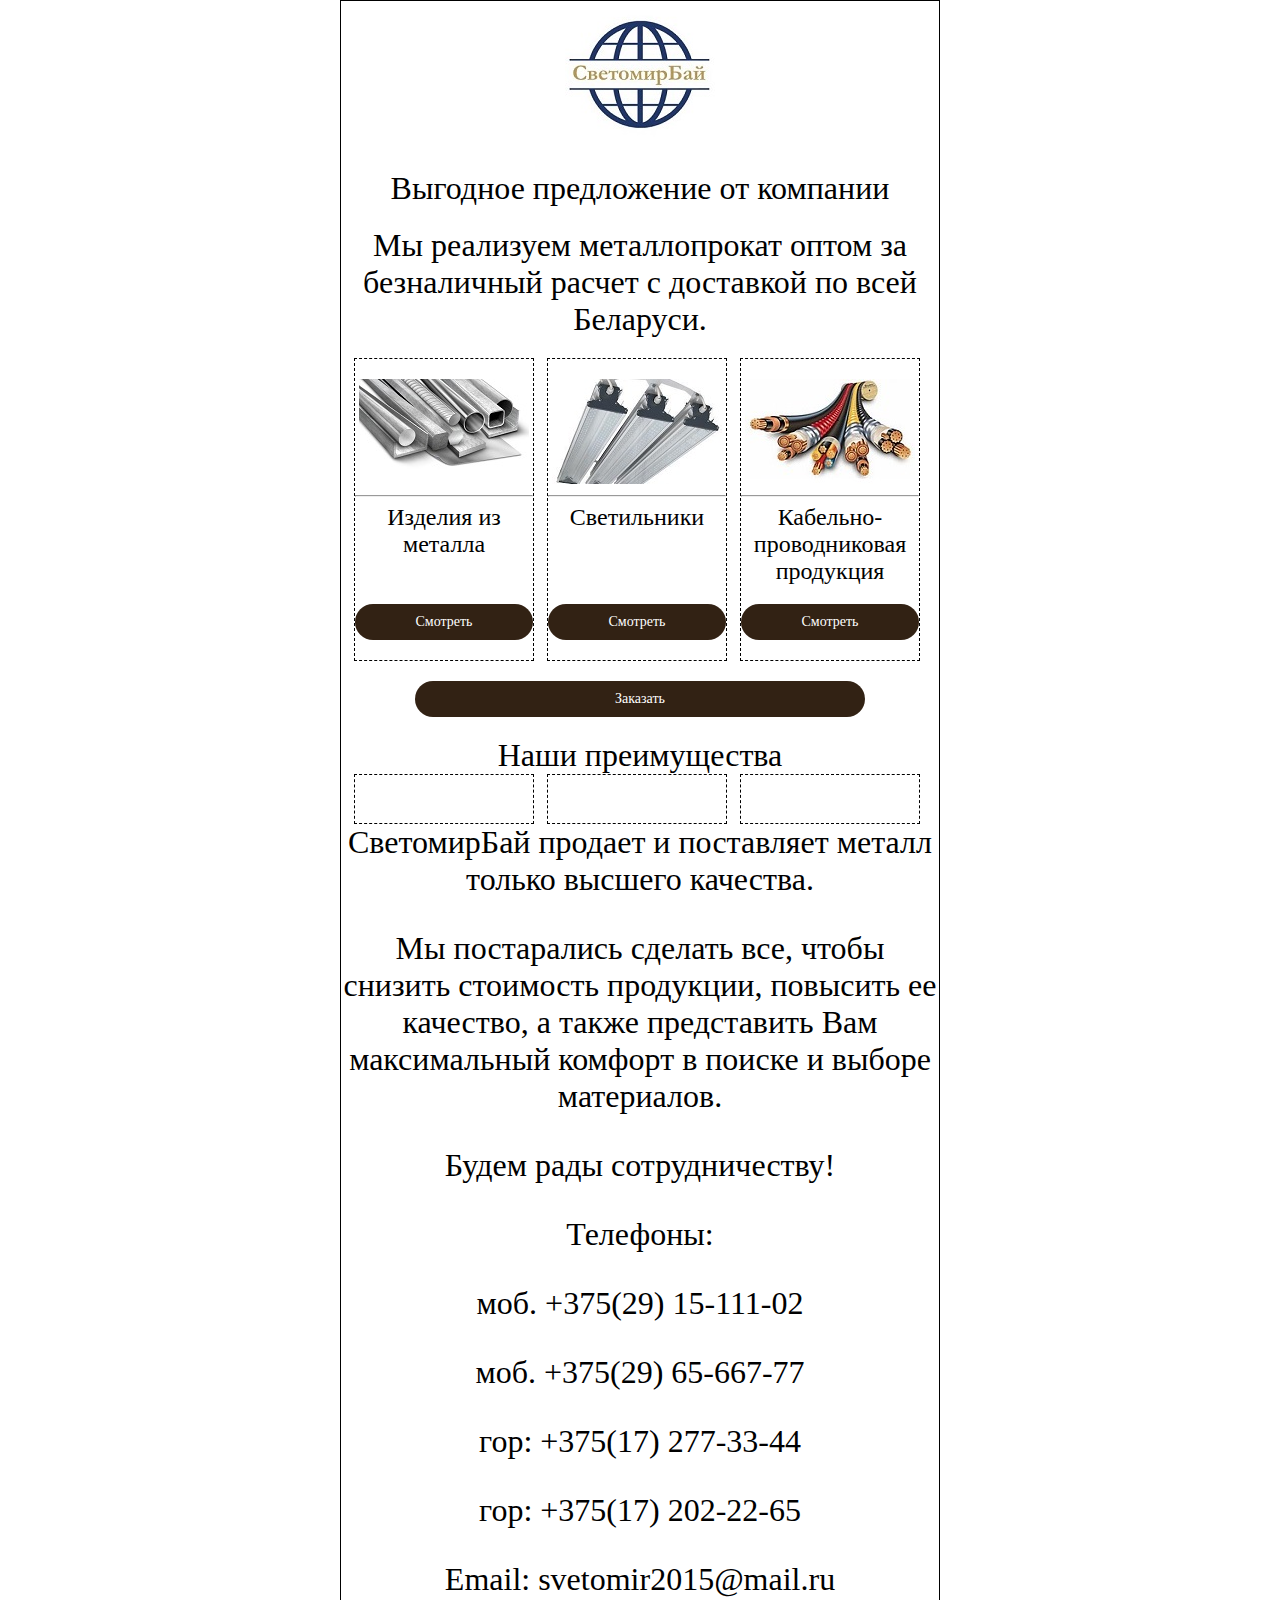
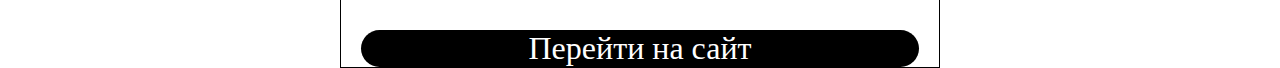
<file: svetomirMails/Production/index.html>
<!DOCTYPE html>
<html lang="en">
<head>
    <meta charset="UTF-8">
    <meta name="viewport" content="width=device-width, initial-scale=1.0">
    <meta http-equiv="X-UA-Compatible" content="ie=edge">
    <title>Document</title>
    <link rel="stylesheet" href="styles.css">
</head>
<body>

<div class="email-main-board">
    <div class="email-main-board-container">
        <div class="email-main-board-container-header">
            <img src="logo.jpg" alt="Logo">
            <div class="email-main-board-container-header-text">
                   <p>Выгодное предложение от компании</p>
                   <p>Мы реализуем металлопрокат оптом за безналичный расчет с доставкой по всей Беларуси.</p>

            </div>
        </div>

        <div class="email-main-board-container-sales">
            <div class="email-main-board-container-sales-item email-main-board-container-sales-item-left">
                <img src="3.jpg" alt="">
                <hr>
                <div class="email-main-board-container-sales-item-header">Изделия из металла</div>
                <a href="#" class="email-main-board-container-sales-item-button">Смотреть</a>
                
            </div>
            <div class="email-main-board-container-sales-item email-main-board-container-sales-item-center">
                    <img src="2.jpg" alt="">
                    <hr>
                <div class="email-main-board-container-sales-item-header">Светильники</div>
                <a href="#" class="email-main-board-container-sales-item-button">Смотреть</a>
                
            </div>
            <div class="email-main-board-container-sales-item email-main-board-container-sales-item-right">
                <img src="1.jpg" alt="">
                <hr>
                <div class="email-main-board-container-sales-item-header">Кабельно-проводниковая продукция</div>
                <a href="#" class="email-main-board-container-sales-item-button">Смотреть</a>
            </div>

            <a href="#" class="email-main-board-container-sales-gotoform">Заказать</a>
            
        </div>

        <div class="email-main-board-container-advantages">
                <div class="email-main-board-container-advantages-header">Наши преимущества</div>
                <div class="email-main-board-container-advantages-item email-main-board-container-advantages-item-left">
                    
                </div>
                <div class="email-main-board-container-advantages-item">
    
                </div>
                <div class="email-main-board-container-advantages-item email-main-board-container-advantages-item-right">
    
                </div>
                
            </div>

        <div class="email-main-board-container-partnership">
                <p>СветомирБай продает и поставляет металл только высшего качества.</p>

                <p>Мы постарались сделать все, чтобы снизить стоимость продукции, повысить ее качество, а также представить Вам максимальный комфорт в поиске и выборе материалов.</p>
                <p>Будем рады сотрудничеству!</p>

                <p>Телефоны:</p>
                <p>моб. +375(29) 15-111-02</p>

                <p> моб. +375(29) 65-667-77</p>

                <p>гор: +375(17) 277-33-44</p>

                <p>гор: +375(17) 202-22-65</p>

                <p>Email: svetomir2015@mail.ru</p>

            <a href="" class="email-main-board-container-partnership-gotosite-button">
                Перейти на сайт
            </a>
        </div>

    </div>
    
</div>
    
</body>
</html>
</file>
<file: svetomirMails/Production/styles.css>
* {
  box-sizing: border-box; }

body {
  margin: 0;
  padding: 0;
  font-size: 14px; }

a {
  color: #000000;
  text-decoration: none; }

.email-main-board {
  display: block;
  position: relative;
  text-align: center; }
  .email-main-board .email-main-board-container {
    display: inline-block;
    width: 600px;
    border: 1px solid #000;
    margin: 0 auto; }
    .email-main-board .email-main-board-container .email-main-board-container-header .email-main-board-container-header-text {
      font-size: 2rem; }
      .email-main-board .email-main-board-container .email-main-board-container-header .email-main-board-container-header-text p {
        margin: 20px; }
    .email-main-board .email-main-board-container .email-main-board-container-sales-item,
    .email-main-board .email-main-board-container .email-main-board-container-advantages-item {
      width: 180px;
      float: left;
      border: 1px dashed #000;
      padding-top: 20px; }
      .email-main-board .email-main-board-container .email-main-board-container-sales-item .email-main-board-container-sales-item-header,
      .email-main-board .email-main-board-container .email-main-board-container-advantages-item .email-main-board-container-sales-item-header {
        font-size: 1.5rem;
        min-height: 100px; }
      .email-main-board .email-main-board-container .email-main-board-container-sales-item .email-main-board-container-sales-item-button,
      .email-main-board .email-main-board-container .email-main-board-container-advantages-item .email-main-board-container-sales-item-button {
        display: block;
        border-radius: 20px;
        padding: 10px;
        background-color: #322214;
        color: #ffffff;
        margin-bottom: 20px; }
    .email-main-board .email-main-board-container .email-main-board-container-sales-gotoform {
      display: inline-block;
      min-width: 450px;
      border-radius: 20px;
      padding: 10px;
      margin: 20px 0 20px 0;
      background-color: #322214;
      color: #ffffff;
      margin-bottom: 20px; }
    .email-main-board .email-main-board-container .email-main-board-container-sales-item-left,
    .email-main-board .email-main-board-container .email-main-board-container-sales-item-right,
    .email-main-board .email-main-board-container .email-main-board-container-advantages-item-left,
    .email-main-board .email-main-board-container .email-main-board-container-advantages-item-right {
      margin: 0 13px 0 13px; }
  .email-main-board .email-main-board-container-advantages {
    font-size: 2rem; }
  .email-main-board .email-main-board-container-advantages-item {
    height: 50px; }
  .email-main-board .email-main-board-container-partnership {
    font-size: 2rem; }
  .email-main-board .email-main-board-container-partnership-gotosite-button {
    display: block;
    border-radius: 20px;
    margin: 0 20px 0 20px;
    background-color: #000000;
    color: #ffffff; }

/*# sourceMappingURL=styles.css.map */
</file>
